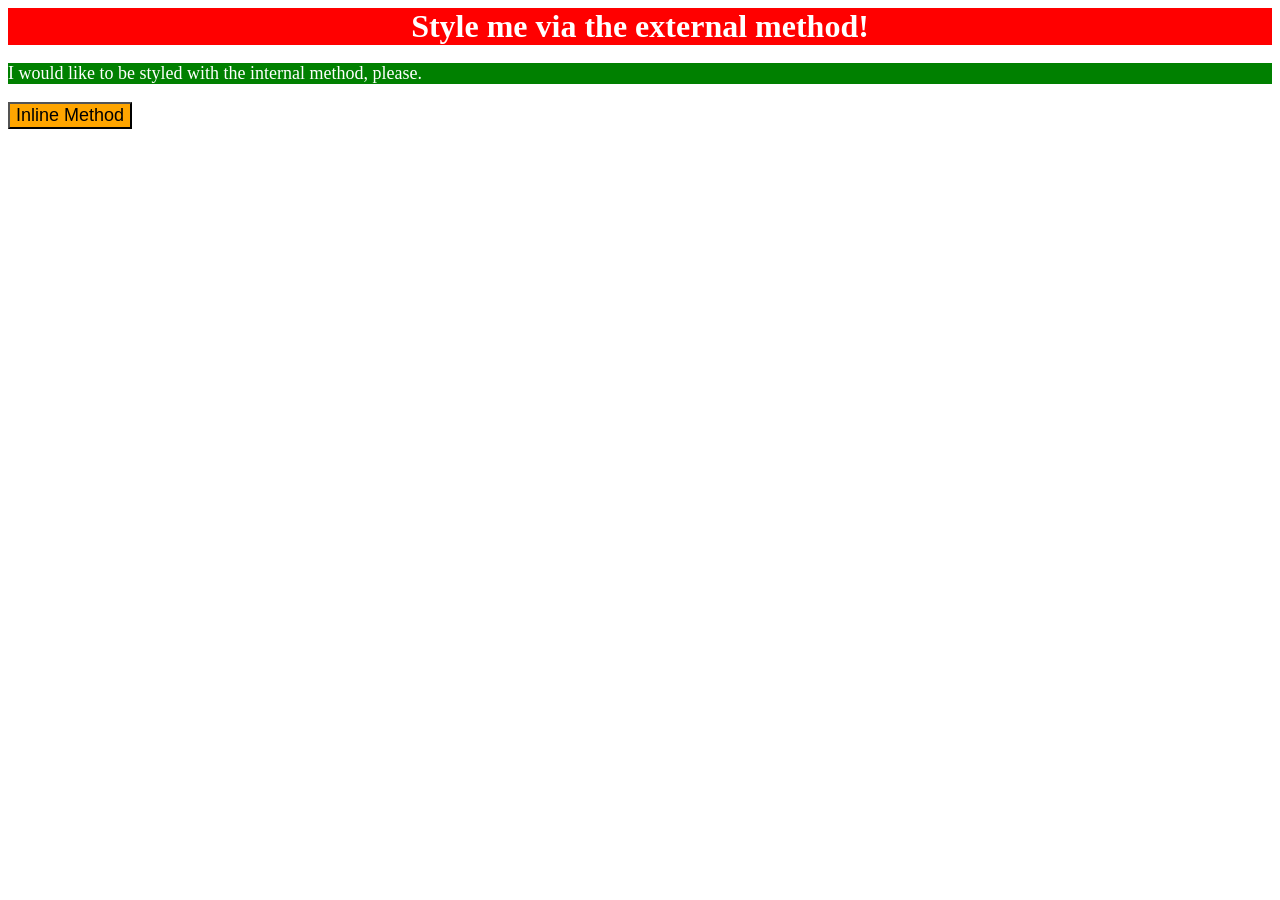
<file: foundations/intro-to-css/01-css-methods/index.html>
<!DOCTYPE html>
<html lang="en">
  <head>
    <meta charset="UTF-8">
    <meta http-equiv="X-UA-Compatible" content="IE=edge">
    <meta name="viewport" content="width=device-width, initial-scale=1.0">
    <link rel="stylesheet" href="styles.css"/>
    <title>Methods for Adding CSS</title>
    <style>
      p {
        background-color: green;
        color: white;
        font-size: 18px;
      }
    </style>
  </head>
  <body>
    <div>Style me via the external method!</div>
    <p>I would like to be styled with the internal method, please.</p>
    <button style="background-color: orange; font-size: 18px;">Inline Method</button>
  </body>
</html>
</file>
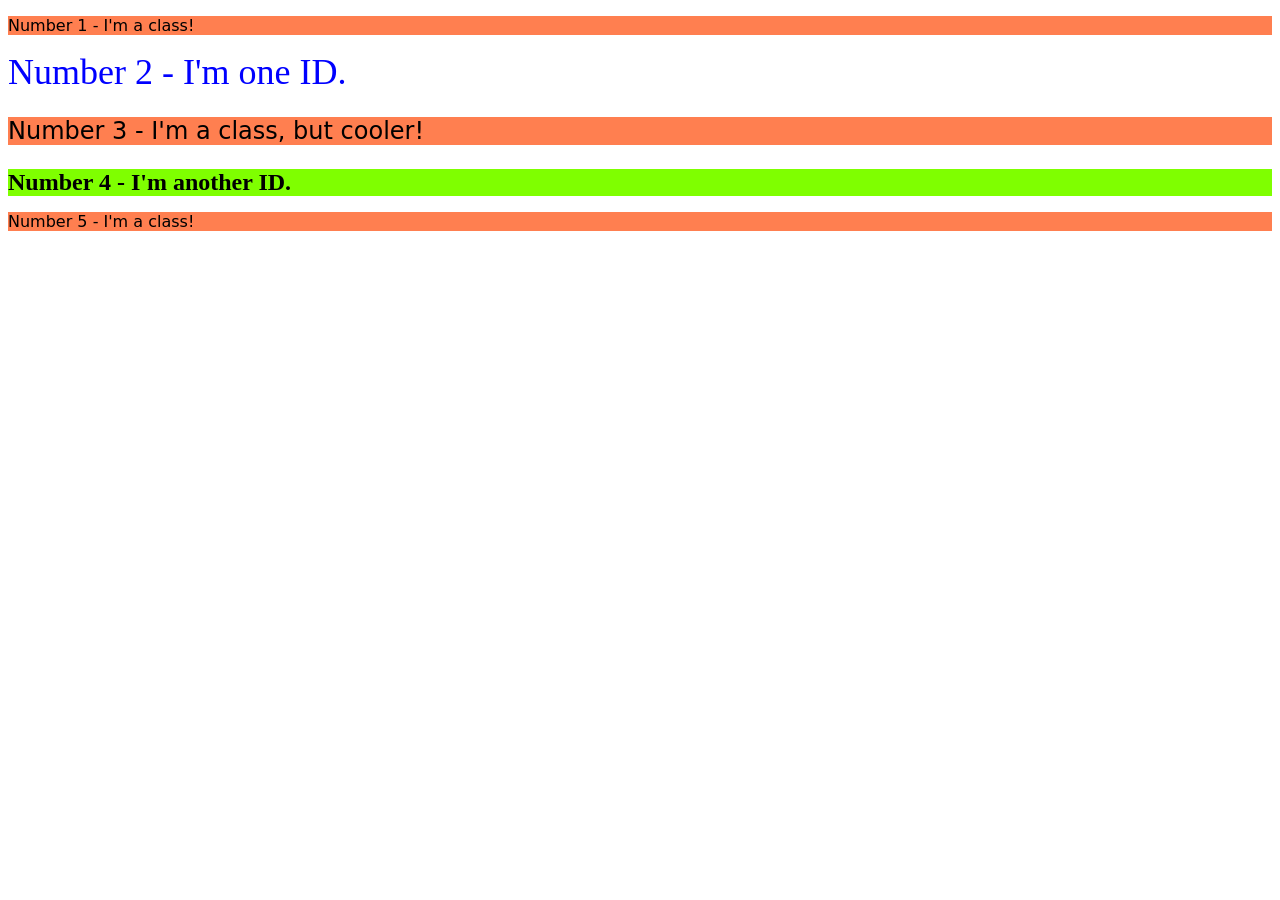
<file: foundations/intro-to-css/02-class-id-selectors/index.html>
<!DOCTYPE html>
<html lang="en">
  <head>
    <meta charset="UTF-8">
    <meta http-equiv="X-UA-Compatible" content="IE=edge">
    <meta name="viewport" content="width=device-width, initial-scale=1.0">
    <title>Class and ID Selectors</title>
    <link rel="stylesheet" href="style.css">
  </head>
  <body>
    <p class="odd-number-element">Number 1 - I'm a class!</p>
    <div id="number-two">Number 2 - I'm one ID.</div>
    <p class="odd-number-element three">Number 3 - I'm a class, but cooler!</p>
    <div id="number-four">Number 4 - I'm another ID.</div>
    <p class="odd-number-element">Number 5 - I'm a class!</p>
  </body>
</html>
</file>
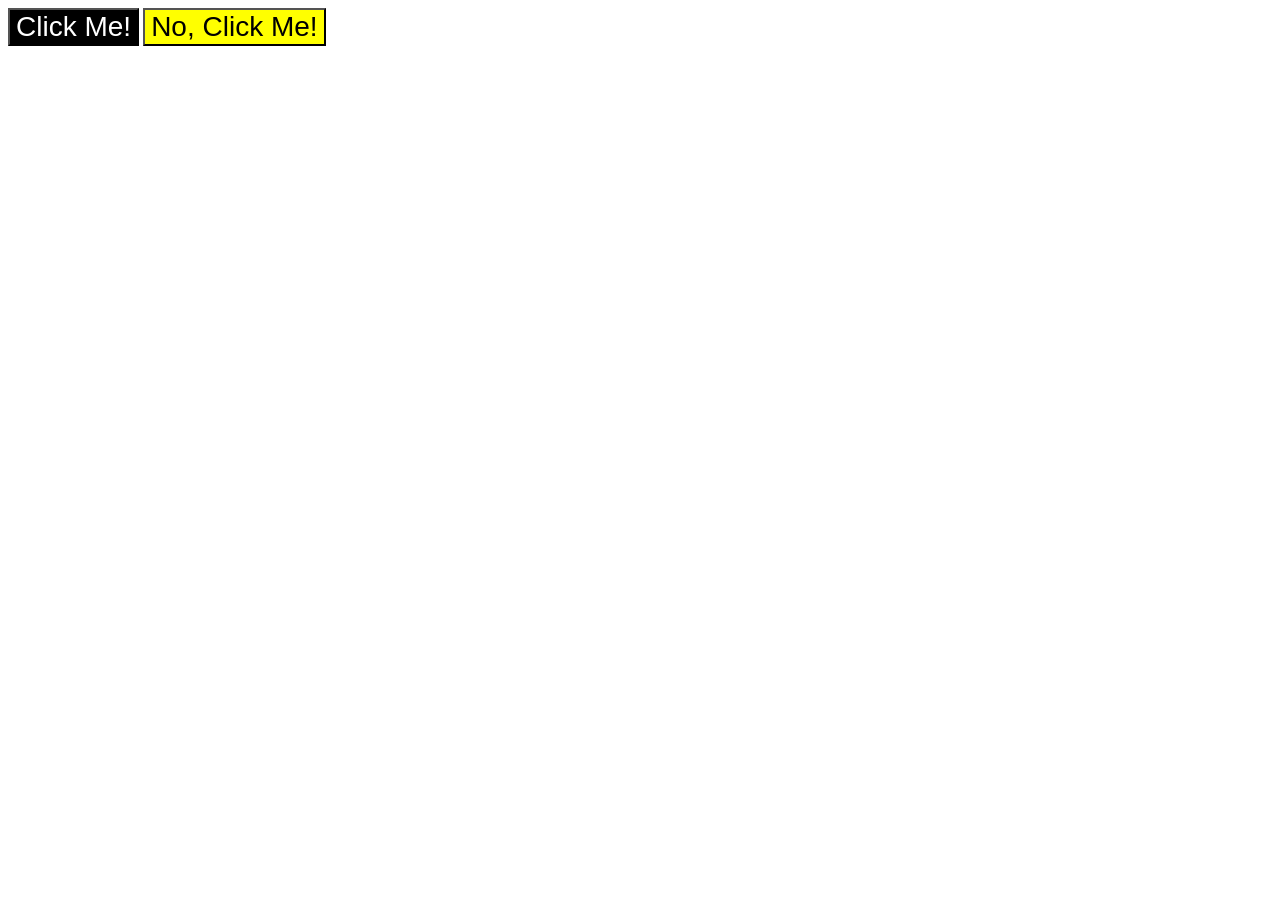
<file: foundations/intro-to-css/03-grouping-selectors/index.html>
<!DOCTYPE html>
<html lang="en">
  <head>
    <meta charset="UTF-8">
    <meta http-equiv="X-UA-Compatible" content="IE=edge">
    <meta name="viewport" content="width=device-width, initial-scale=1.0">
    <title>Grouping Selectors</title>
    <link rel="stylesheet" href="style.css">
  </head>
  <body>
    <button class="first-button">Click Me!</button>
    <button class="second-button">No, Click Me!</button>
  </body>
</html>
</file>
<file: foundations/intro-to-css/01-css-methods/styles.css>
div {
    background-color: red; 
    color: white; 
    font-size: 32px; 
    text-align: center;
    font-weight: bold;
}
</file>
<file: foundations/intro-to-css/02-class-id-selectors/style.css>
.odd-number-element {
   background-color: #ff7f50;
   font-family: Verdana, "DejaVu Sans", sans-serif ; 
}

#number-two {
    color: #0000ff;
    font-size: 36px;
}

.odd-number-element.three {
    font-size: 24px;
}

#number-four {
    background-color: #7fff00;
    font-size: 24px;
    font-weight: bold;
}
</file>
<file: foundations/intro-to-css/03-grouping-selectors/style.css>
.first-button {
    background-color: black;
    color: white;
}

.second-button {
    background-color: yellow;
}

.first-button,
.second-button {
    font-size: 28px;
    font-family: Helvetica, "Times New Roman", sans-serif;
}
</file>
